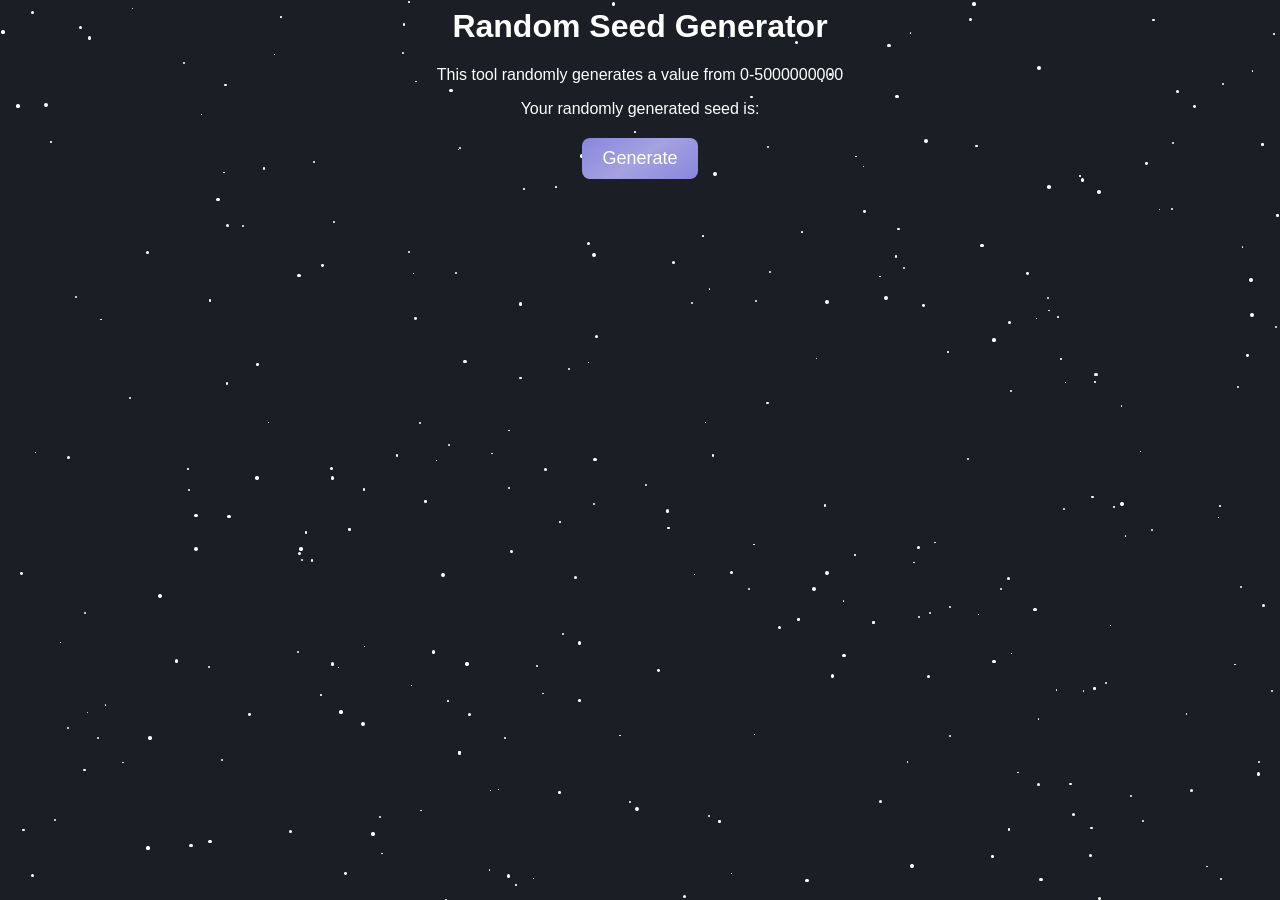
<file: tools/3/index.html>
<html lang="en"><head>
  <meta charset="UTF-8">
  <meta name="viewport" content="width=device-width, initial-scale=1.0">
  <title>Seed Generator</title>
  <style>
@keyframes k { to { --k: -1 } }

@property --k {
  syntax: '<number>';
  initial-value: 0;
  inherits: true
}

body {
  font-family: Arial, sans-serif;
  text-align: center;
  background: #1b1e24;
  color: white;
}

button {
  padding: 10px 20px;
  border: none;
  border-radius: 8px;
  color: white;
  font-size: 18px;
  cursor: pointer;

  background: 
  repeating-linear-gradient(145deg, 
      #0000 calc(var(--k)*100%), 
      #a4a2e0, 
      #0000 calc((var(--k) + 1)*100%)) 
    50%/ 300% 300% #534ed9;
  animation: k 8s linear infinite
}

button:hover {
transform: scale(1.05);
}

.number {
margin-bottom: 20px;
}

#randomNum {
    display: none;
  padding: 6px 12px;
  border: 3px;
  border-style: solid;
  border-color: red;
  border-radius: 8px;
  color: white;
  font-size: 16px;
  background: rgba(245, 0, 0, 0.4);
}

#randomNum.show {
  display: inline-block
}

.stars {
    position: fixed;
    inset: 0;
    pointer-events: none;
    z-index: -1;
}

.stars span {
    position: absolute;
    display: block;

    background: white;
    border-radius: 50%;

    animation: twinkle 2s infinite alternate;
}

@keyframes twinkle {
    from {
        opacity: 0.2;
    }

    to {
        opacity: 1;
    }
}
  </style>
</head>
<body>
  <div class="stars"><span style="left: 56.1312%; top: 91.1152%; width: 2.64545px; height: 2.64545px; animation-delay: 0.721057s;"></span><span style="left: 86.9823%; top: 56.2186%; width: 1.55913px; height: 1.55913px; animation-delay: 1.60686s;"></span><span style="left: 43.6817%; top: 57.9169%; width: 1.68885px; height: 1.68885px; animation-delay: 1.88048s;"></span><span style="left: 92.9551%; top: 87.6858%; width: 3.13346px; height: 3.13346px; animation-delay: 0.687845s;"></span><span style="left: 71.1213%; top: 96.0016%; width: 3.79172px; height: 3.79172px; animation-delay: 2.73415s;"></span><span style="left: 39.6866%; top: 54.1146%; width: 2.10965px; height: 2.10965px; animation-delay: 3.35424s;"></span><span style="left: 72.02%; top: 33.8284%; width: 2.80797px; height: 2.80797px; animation-delay: 2.99538s;"></span><span style="left: 62.3032%; top: 68.7175%; width: 2.6086px; height: 2.6086px; animation-delay: 3.1421s;"></span><span style="left: 78.7161%; top: 35.6885%; width: 3.20401px; height: 3.20401px; animation-delay: 2.22643s;"></span><span style="left: 80.9201%; top: 35.312%; width: 1.06909px; height: 1.06909px; animation-delay: 2.98708s;"></span><span style="left: 31.4678%; top: 2.58884%; width: 2.2082px; height: 2.2082px; animation-delay: 3.60927s;"></span><span style="left: 80.7307%; top: 67.5763%; width: 3.27578px; height: 3.27578px; animation-delay: 1.53838s;"></span><span style="left: 56.8558%; top: 4.05882%; width: 1.65584px; height: 1.65584px; animation-delay: 2.80208s;"></span><span style="left: 62.1332%; top: 4.58017%; width: 3.06084px; height: 3.06084px; animation-delay: 0.150547s;"></span><span style="left: 91.8433%; top: 9.96566%; width: 3.60214px; height: 3.60214px; animation-delay: 3.16684s;"></span><span style="left: 60.0677%; top: 30.0639%; width: 2.53135px; height: 2.53135px; animation-delay: 1.10233s;"></span><span style="left: 19.9861%; top: 40.3513%; width: 2.75574px; height: 2.75574px; animation-delay: 1.00932s;"></span><span style="left: 38.1776%; top: 96.5614%; width: 1.56898px; height: 1.56898px; animation-delay: 1.24368s;"></span><span style="left: 26.4919%; top: 78.9111%; width: 3.70603px; height: 3.70603px; animation-delay: 3.56478s;"></span><span style="left: 28.3252%; top: 54.2357%; width: 2.8072px; height: 2.8072px; animation-delay: 3.50111s;"></span><span style="left: 99.7113%; top: 23.7985%; width: 2.46427px; height: 2.46427px; animation-delay: 1.40044s;"></span><span style="left: 71.0901%; top: 3.60848%; width: 1.4717px; height: 1.4717px; animation-delay: 3.43693s;"></span><span style="left: 46.3633%; top: 50.8924%; width: 3.32722px; height: 3.32722px; animation-delay: 3.78291s;"></span><span style="left: 93.2293%; top: 11.6526%; width: 2.9399px; height: 2.9399px; animation-delay: 0.841711s;"></span><span style="left: 46.3114%; top: 55.9089%; width: 2.29074px; height: 2.29074px; animation-delay: 1.36227s;"></span><span style="left: 79.4469%; top: 85.7339%; width: 1.66462px; height: 1.66462px; animation-delay: 3.65601s;"></span><span style="left: 49.5507%; top: 14.556%; width: 1.738px; height: 1.738px; animation-delay: 1.15752s;"></span><span style="left: 66.8157%; top: 17.2816%; width: 1.70079px; height: 1.70079px; animation-delay: 3.83048s;"></span><span style="left: 29.7828%; top: 94.755%; width: 1.6977px; height: 1.6977px; animation-delay: 3.17965s;"></span><span style="left: 64.7802%; top: 8.10818%; width: 2.7352px; height: 2.7352px; animation-delay: 0.675378s;"></span><span style="left: 23.1938%; top: 72.3313%; width: 1.99057px; height: 1.99057px; animation-delay: 2.60267s;"></span><span style="left: 35.1147%; top: 9.8458%; width: 3.81153px; height: 3.81153px; animation-delay: 2.06026s;"></span><span style="left: 1.73457%; top: 92.0817%; width: 2.54884px; height: 2.54884px; animation-delay: 0.0947736s;"></span><span style="left: 19.3651%; top: 79.22%; width: 2.9779px; height: 2.9779px; animation-delay: 1.5802s;"></span><span style="left: 71.6155%; top: 60.6396%; width: 3.04203px; height: 3.04203px; animation-delay: 2.85624s;"></span><span style="left: 64.4739%; top: 33.3815%; width: 3.98386px; height: 3.98386px; animation-delay: 1.91304s;"></span><span style="left: 25.7919%; top: 51.8929%; width: 3.079px; height: 3.079px; animation-delay: 2.1652s;"></span><span style="left: 90.0378%; top: 2.08929%; width: 2.60116px; height: 2.60116px; animation-delay: 0.588738s;"></span><span style="left: 15.1785%; top: 57.0607%; width: 3.27263px; height: 3.27263px; animation-delay: 0.900305s;"></span><span style="left: 76.5698%; top: 27.0932%; width: 3.46354px; height: 3.46354px; animation-delay: 1.82287s;"></span><span style="left: 38.3893%; top: 50.2782%; width: 1.34699px; height: 1.34699px; animation-delay: 2.78757s;"></span><span style="left: 35.8062%; top: 83.4842%; width: 2.32334px; height: 2.32334px; animation-delay: 0.49697s;"></span><span style="left: 25.8279%; top: 52.9349%; width: 3.45577px; height: 3.45577px; animation-delay: 1.56208s;"></span><span style="left: 86.7055%; top: 69.4285%; width: 1.17516px; height: 1.17516px; animation-delay: 0.466316s;"></span><span style="left: 24.2751%; top: 62.1542%; width: 2.55791px; height: 2.55791px; animation-delay: 2.36067s;"></span><span style="left: 7.55169%; top: 81.8897%; width: 2.48969px; height: 2.48969px; animation-delay: 3.41315s;"></span><span style="left: 26.0539%; top: 24.6001%; width: 1.85834px; height: 1.85834px; animation-delay: 1.57278s;"></span><span style="left: 98.597%; top: 67.116%; width: 3.41925px; height: 3.41925px; animation-delay: 0.671512s;"></span><span style="left: 24.4474%; top: 17.8474%; width: 1.8837px; height: 1.8837px; animation-delay: 3.47466s;"></span><span style="left: 14.6726%; top: 54.3316%; width: 2.16667px; height: 2.16667px; animation-delay: 1.61707s;"></span><span style="left: 28.9794%; top: 92.4337%; width: 3.62788px; height: 3.62788px; animation-delay: 1.77563s;"></span><span style="left: 98.1944%; top: 85.7763%; width: 3.52488px; height: 3.52488px; animation-delay: 1.93875s;"></span><span style="left: 58.422%; top: 65.2935%; width: 2.58833px; height: 2.58833px; animation-delay: 2.11659s;"></span><span style="left: 70.5405%; top: 29.636%; width: 2.53168px; height: 2.53168px; animation-delay: 2.31813s;"></span><span style="left: 23.7911%; top: 59.024%; width: 2.36823px; height: 2.36823px; animation-delay: 1.01627s;"></span><span style="left: 40.8608%; top: 20.9349%; width: 1.55398px; height: 1.55398px; animation-delay: 3.27992s;"></span><span style="left: 48.3905%; top: 81.6513%; width: 1.44787px; height: 1.44787px; animation-delay: 3.14429s;"></span><span style="left: 85.4766%; top: 41.4057%; width: 3.44061px; height: 3.44061px; animation-delay: 0.463079s;"></span><span style="left: 4.70215%; top: 71.2811%; width: 1.12176px; height: 1.12176px; animation-delay: 1.65058s;"></span><span style="left: 81.0554%; top: 79.7426%; width: 1.96183px; height: 1.96183px; animation-delay: 0.0701258s;"></span><span style="left: 28.4345%; top: 71.7376%; width: 1.41557px; height: 1.41557px; animation-delay: 2.28083s;"></span><span style="left: 38.2571%; top: 87.788%; width: 1.04604px; height: 1.04604px; animation-delay: 0.5862s;"></span><span style="left: 62.5919%; top: 25.6906%; width: 1.75576px; height: 1.75576px; animation-delay: 2.23051s;"></span><span style="left: 45.1515%; top: 71.267%; width: 3.37236px; height: 3.37236px; animation-delay: 2.04837s;"></span><span style="left: 70.8389%; top: 84.5958%; width: 1.20166px; height: 1.20166px; animation-delay: 1.66109s;"></span><span style="left: 45.8346%; top: 26.8723%; width: 3.28412px; height: 3.28412px; animation-delay: 2.43734s;"></span><span style="left: 45.951%; top: 40.1797%; width: 1.20718px; height: 1.20718px; animation-delay: 1.19878s;"></span><span style="left: 63.7179%; top: 39.755%; width: 1.21083px; height: 1.21083px; animation-delay: 0.893791s;"></span><span style="left: 82.8498%; top: 39.8245%; width: 1.67097px; height: 1.67097px; animation-delay: 2.6888s;"></span><span style="left: 30.9205%; top: 50.478%; width: 2.58276px; height: 2.58276px; animation-delay: 2.18652s;"></span><span style="left: 40.5089%; top: 33.5663%; width: 3.8038px; height: 3.8038px; animation-delay: 1.76972s;"></span><span style="left: 11.4329%; top: 94.0423%; width: 3.1784px; height: 3.1784px; animation-delay: 0.121778s;"></span><span style="left: 88.2437%; top: 88.3599%; width: 2.2455px; height: 2.2455px; animation-delay: 1.55768s;"></span><span style="left: 15.134%; top: 60.7649%; width: 3.95335px; height: 3.95335px; animation-delay: 3.43912s;"></span><span style="left: 58.8606%; top: 60.4271%; width: 1.55221px; height: 1.55221px; animation-delay: 1.26408s;"></span><span style="left: 45.3473%; top: 17.1291%; width: 3.75193px; height: 3.75193px; animation-delay: 0.794007s;"></span><span style="left: 33.1265%; top: 55.6044%; width: 2.7244px; height: 2.7244px; animation-delay: 1.01832s;"></span><span style="left: 20.5445%; top: 18.5933%; width: 2.24243px; height: 2.24243px; animation-delay: 1.66415s;"></span><span style="left: 6.76127%; top: 79.0567%; width: 1.40614px; height: 1.40614px; animation-delay: 2.85157s;"></span><span style="left: 82.4653%; top: 76.5274%; width: 1.92047px; height: 1.92047px; animation-delay: 1.69185s;"></span><span style="left: 55.6085%; top: 50.4682%; width: 2.31624px; height: 2.31624px; animation-delay: 2.40767s;"></span><span style="left: 39.4024%; top: 81.9111%; width: 1.87269px; height: 1.87269px; animation-delay: 2.66583s;"></span><span style="left: 55.6971%; top: 19.1202%; width: 3.78459px; height: 3.78459px; animation-delay: 3.23142s;"></span><span style="left: 43.5864%; top: 87.8981%; width: 2.74742px; height: 2.74742px; animation-delay: 3.9958s;"></span><span style="left: 90.5537%; top: 23.2447%; width: 1.18246px; height: 1.18246px; animation-delay: 0.27465s;"></span><span style="left: 34.4361%; top: 63.6848%; width: 3.89909px; height: 3.89909px; animation-delay: 3.99916s;"></span><span style="left: 17.2292%; top: 84.3086%; width: 2.65716px; height: 2.65716px; animation-delay: 2.85988s;"></span><span style="left: 64.8841%; top: 74.8913%; width: 3.53015px; height: 3.53015px; animation-delay: 3.33159s;"></span><span style="left: 35.7797%; top: 16.5497%; width: 1.15926px; height: 1.15926px; animation-delay: 2.15689s;"></span><span style="left: 66.7268%; top: 61.5685%; width: 1.47885px; height: 1.47885px; animation-delay: 0.533179s;"></span><span style="left: 76.3968%; top: 68.1682%; width: 1.59331px; height: 1.59331px; animation-delay: 3.7063s;"></span><span style="left: 83.1826%; top: 42.4395%; width: 1.34013px; height: 1.34013px; animation-delay: 3.97219s;"></span><span style="left: 97.6073%; top: 30.9039%; width: 3.94883px; height: 3.94883px; animation-delay: 0.648011s;"></span><span style="left: 7.8341%; top: 35.4183%; width: 1.57336px; height: 1.57336px; animation-delay: 0.512266s;"></span><span style="left: 5.20724%; top: 80.8016%; width: 1.98141px; height: 1.98141px; animation-delay: 2.2875s;"></span><span style="left: 91.5375%; top: 15.7254%; width: 2.29432px; height: 2.29432px; animation-delay: 3.21804s;"></span><span style="left: 95.2447%; top: 56.1106%; width: 1.54129px; height: 1.54129px; animation-delay: 2.2287s;"></span><span style="left: 99.285%; top: 76.6431%; width: 2.32076px; height: 2.32076px; animation-delay: 0.081925s;"></span><span style="left: 80.9926%; top: 7.37457%; width: 3.81339px; height: 3.81339px; animation-delay: 1.66835s;"></span><span style="left: 78.0904%; top: 65.3167%; width: 2.27946px; height: 2.27946px; animation-delay: 2.36934s;"></span><span style="left: 71.7007%; top: 68.4688%; width: 2.16625px; height: 2.16625px; animation-delay: 2.72s;"></span><span style="left: 32.4517%; top: 9.01019%; width: 1.30507px; height: 1.30507px; animation-delay: 2.69771s;"></span><span style="left: 42.4966%; top: 51.9642%; width: 3.41209px; height: 3.41209px; animation-delay: 2.84339s;"></span><span style="left: 55.3518%; top: 32.0349%; width: 1.96705px; height: 1.96705px; animation-delay: 3.21556s;"></span><span style="left: 9.55081%; top: 84.6424%; width: 1.58442px; height: 1.58442px; animation-delay: 2.21032s;"></span><span style="left: 51.3217%; top: 74.3343%; width: 2.95691px; height: 2.95691px; animation-delay: 2.86979s;"></span><span style="left: 6.5904%; top: 68.0098%; width: 1.9102px; height: 1.9102px; animation-delay: 2.99405s;"></span><span style="left: 1.58936%; top: 63.5825%; width: 2.98529px; height: 2.98529px; animation-delay: 3.53923s;"></span><span style="left: 17.424%; top: 19.0593%; width: 1.51239px; height: 1.51239px; animation-delay: 3.08471s;"></span><span style="left: 3.93974%; top: 15.7186%; width: 1.51544px; height: 1.51544px; animation-delay: 1.2868s;"></span><span style="left: 95.3377%; top: 97.5816%; width: 1.86892px; height: 1.86892px; animation-delay: 1.69513s;"></span><span style="left: 36.5665%; top: 79.2465%; width: 3.02853px; height: 3.02853px; animation-delay: 1.45763s;"></span><span style="left: 82.6119%; top: 35.164%; width: 1.47843px; height: 1.47843px; animation-delay: 1.35329s;"></span><span style="left: 98.5172%; top: 15.883%; width: 2.61325px; height: 2.61325px; animation-delay: 2.65203s;"></span><span style="left: 46.2645%; top: 28.1114%; width: 3.94279px; height: 3.94279px; animation-delay: 3.88258s;"></span><span style="left: 2.75847%; top: 50.1885%; width: 1.10181px; height: 1.10181px; animation-delay: 1.00039s;"></span><span style="left: 16.8699%; top: 21.9641%; width: 3.7415px; height: 3.7415px; animation-delay: 1.11662s;"></span><span style="left: 2.421%; top: 97.089%; width: 3.4662px; height: 3.4662px; animation-delay: 1.48013s;"></span><span style="left: 10.0822%; top: 44.1069%; width: 1.94697px; height: 1.94697px; animation-delay: 3.67815s;"></span><span style="left: 31.4089%; top: 5.74793%; width: 1.83088px; height: 1.83088px; animation-delay: 3.75213s;"></span><span style="left: 35.7706%; top: 83.4707%; width: 3.43295px; height: 3.43295px; animation-delay: 3.21969s;"></span><span style="left: 97.6823%; top: 34.7894%; width: 3.8011px; height: 3.8011px; animation-delay: 2.55601s;"></span><span style="left: 39.8713%; top: 61.1367%; width: 3.1324px; height: 3.1324px; animation-delay: 2.53325s;"></span><span style="left: 39.7241%; top: 47.7975%; width: 1.28793px; height: 1.28793px; animation-delay: 0.176192s;"></span><span style="left: 52.4633%; top: 28.978%; width: 3.44789px; height: 3.44789px; animation-delay: 3.25136s;"></span><span style="left: 60.7702%; top: 69.5211%; width: 3.08103px; height: 3.08103px; animation-delay: 2.57965s;"></span><span style="left: 32.3502%; top: 35.2753%; width: 2.8525px; height: 2.8525px; animation-delay: 2.00908s;"></span><span style="left: 40.2461%; top: 98.2631%; width: 1.37246px; height: 1.37246px; animation-delay: 0.112974s;"></span><span style="left: 70.0992%; top: 25.3213%; width: 2.58781px; height: 2.58781px; animation-delay: 2.42523s;"></span><span style="left: 15.6928%; top: 12.614%; width: 1.41262px; height: 1.41262px; animation-delay: 0.683539s;"></span><span style="left: 97.371%; top: 39.2967%; width: 2.88043px; height: 2.88043px; animation-delay: 3.39883s;"></span><span style="left: 43.3633%; top: 20.6899%; width: 1.70009px; height: 1.70009px; animation-delay: 1.70633s;"></span><span style="left: 38.9022%; top: 87.6773%; width: 1.34562px; height: 1.34562px; animation-delay: 0.931327s;"></span><span style="left: 26.3891%; top: 74.0645%; width: 1.23925px; height: 1.23925px; animation-delay: 2.11375s;"></span><span style="left: 68.6366%; top: 88.878%; width: 3.1192px; height: 3.1192px; animation-delay: 3.8756s;"></span><span style="left: 64.1264%; top: 8.85989%; width: 2.32177px; height: 2.32177px; animation-delay: 0.827667s;"></span><span style="left: 89.4916%; top: 18.0435%; width: 2.28456px; height: 2.28456px; animation-delay: 1.90605s;"></span><span style="left: 43.9428%; top: 70.2836%; width: 1.97698px; height: 1.97698px; animation-delay: 1.00888s;"></span><span style="left: 60.285%; top: 3.73175%; width: 2.60823px; height: 2.60823px; animation-delay: 1.89189s;"></span><span style="left: 87.541%; top: 44.964%; width: 1.85393px; height: 1.85393px; animation-delay: 2.12018s;"></span><span style="left: 6.84328%; top: 3.98696%; width: 3.88896px; height: 3.88896px; animation-delay: 2.21335s;"></span><span style="left: 49.6182%; top: 89.6797%; width: 3.90896px; height: 3.90896px; animation-delay: 1.0105s;"></span><span style="left: 96.6141%; top: 42.8437%; width: 2.01424px; height: 2.01424px; animation-delay: 1.39868s;"></span><span style="left: 81.8132%; top: 20.5511%; width: 3.58176px; height: 3.58176px; animation-delay: 0.225403s;"></span><span style="left: 73.0053%; top: 60.1812%; width: 1.25948px; height: 1.25948px; animation-delay: 1.33222s;"></span><span style="left: 53.9575%; top: 33.5595%; width: 2.29755px; height: 2.29755px; animation-delay: 3.27825s;"></span><span style="left: 85.4763%; top: 42.3763%; width: 1.63963px; height: 1.63963px; animation-delay: 3.05498s;"></span><span style="left: 99.4809%; top: 3.69656%; width: 1.53704px; height: 1.53704px; animation-delay: 1.66193s;"></span><span style="left: 72.6001%; top: 68.0061%; width: 2.16909px; height: 2.16909px; animation-delay: 3.57743s;"></span><span style="left: 44.8386%; top: 64.0216%; width: 3.04992px; height: 3.04992px; animation-delay: 3.3211s;"></span></div>
  <h1>Random Seed Generator</h1>
  <p class="description">This tool randomly generates a value from 0-5000000000</p>
  <p class="reveal">Your randomly generated seed is:</p>
  <p class="number"><span id="randomNum"></span></p>
  <button onclick="randomNumGen()">Generate</button>
  <script>
function randomNumGen() {
const randomNum = Math.floor(Math.random() * 5000000001) + 1;
console.log(randomNum);

    const output = document.getElementById("randomNum");
    output.textContent = randomNum;
    output.classList.add("show");
} ;

const stars = document.querySelector(".stars");

for (let i = 0; i < 150; i++) {
    const star = document.createElement("span");

    star.style.left = Math.random() * 100 + "%";
    star.style.top = Math.random() * 100 + "%";

    const size = Math.random() * 3 + 1;
    star.style.width = size + "px";
    star.style.height = size + "px";

    star.style.animationDelay = Math.random() * 4 + "s";

    stars.appendChild(star);
}
</script>


</body></html>
</file>
